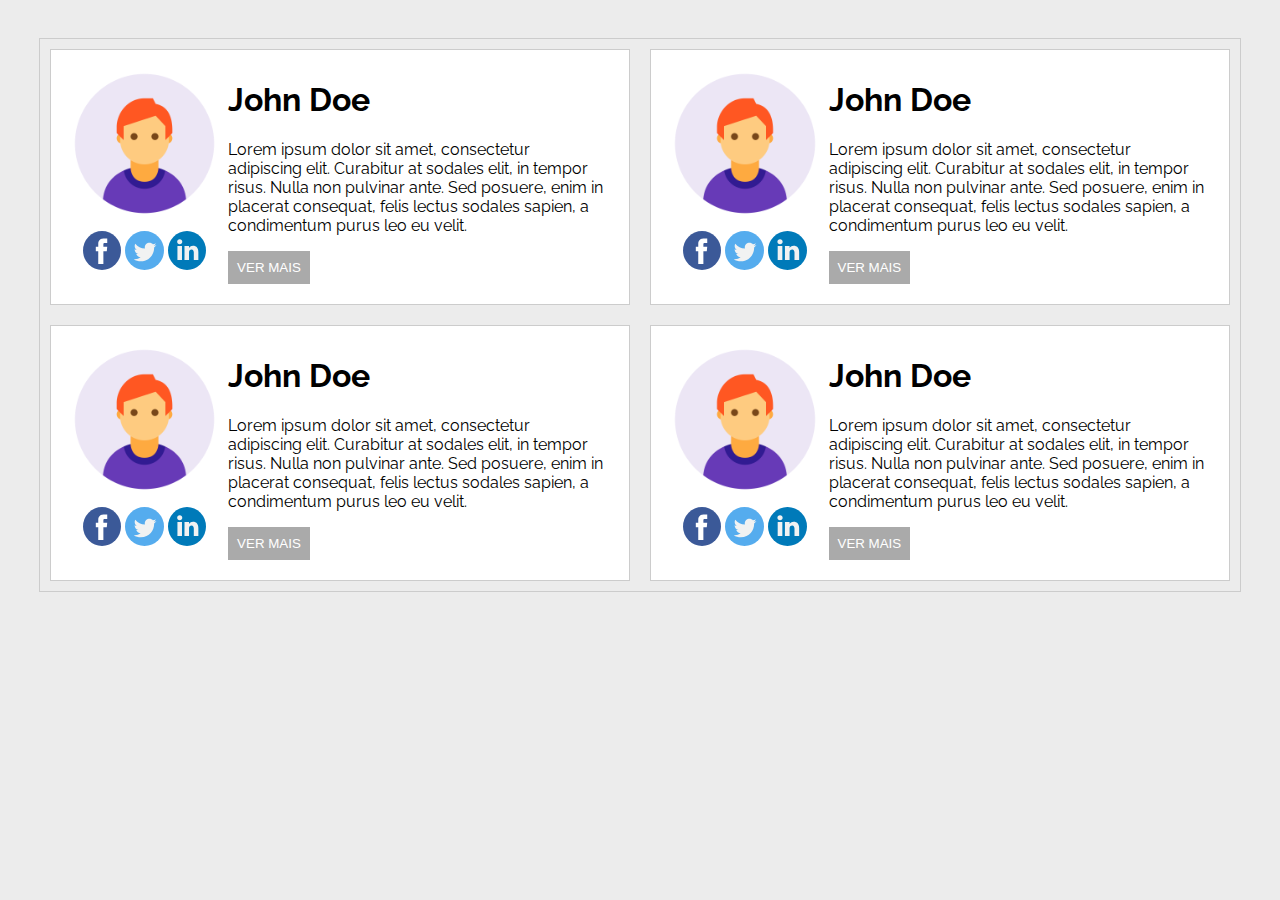
<file: index-flex.html>
<!DOCTYPE html>
<html lang="en">

<head>
    <meta charset="UTF-8">
    <meta name="viewport" content="width=device-width, initial-scale=1.0">
    <meta http-equiv="X-UA-Compatible" content="ie=edge">
    <title>Document</title>
    <link href="https://fonts.googleapis.com/css?family=Raleway&display=swap" rel="stylesheet">
    

    <link rel="stylesheet" href="style-flex.css">
</head>

<body>
    <section>
        <div class="row">
            <div class="box">
                <div class="foto">

                    <img src="imagens/usuario.png">
                    <div class="social">
                        <img src="imagens/facebook.svg">
                        <img src="imagens/twitter.svg">
                        <img src="imagens/linkedin.svg">
                    </div>
                </div>

                <div class="texto">
                    <h1>John Doe</h1>
                    <p> Lorem ipsum dolor sit amet, consectetur adipiscing elit. Curabitur at sodales elit, in tempor
                        risus.
                        Nulla non pulvinar ante. Sed posuere, enim in placerat consequat, felis lectus sodales sapien, a
                        condimentum purus leo eu velit.</p>
                    <button>VER MAIS</button>
                </div>

            </div>

            <div class="box">
                <div class="foto">

                    <img src="imagens/usuario.png">
                    <div class="social">
                        <img src="imagens/facebook.svg">
                        <img src="imagens/twitter.svg">
                        <img src="imagens/linkedin.svg">
                    </div>
                </div>

                <div class="texto">
                    <h1>John Doe</h1>
                    <p> Lorem ipsum dolor sit amet, consectetur adipiscing elit. Curabitur at sodales elit, in tempor
                        risus.
                        Nulla non pulvinar ante. Sed posuere, enim in placerat consequat, felis lectus sodales sapien, a
                        condimentum purus leo eu velit.</p>
                    <button>VER MAIS</button>
                </div>

            </div>
        </div>
        <!--row-->
        <div class="row"> 
        <div class="box">
            <div class="foto">

                <img src="imagens/usuario.png">
                <div class="social">
                    <img src="imagens/facebook.svg">
                    <img src="imagens/twitter.svg">
                    <img src="imagens/linkedin.svg">
                </div>
            </div>

            <div class="texto">
                <h1>John Doe</h1>
                <p> Lorem ipsum dolor sit amet, consectetur adipiscing elit. Curabitur at sodales elit, in tempor risus.
                    Nulla non pulvinar ante. Sed posuere, enim in placerat consequat, felis lectus sodales sapien, a
                    condimentum purus leo eu velit.</p>
                <button>VER MAIS</button>
            </div>

        </div>
        
        <div class="box">
            <div class="foto">

                <img src="imagens/usuario.png">
                <div class="social">
                    <img src="imagens/facebook.svg">
                    <img src="imagens/twitter.svg">
                    <img src="imagens/linkedin.svg">
                </div>
            </div>

            <div class="texto">
                <h1>John Doe</h1>
                <p> Lorem ipsum dolor sit amet, consectetur adipiscing elit. Curabitur at sodales elit, in tempor risus.
                    Nulla non pulvinar ante. Sed posuere, enim in placerat consequat, felis lectus sodales sapien, a
                    condimentum purus leo eu velit.</p>
                <button>VER MAIS</button>
            </div>

        </div>
    </div>
    </section>
</body>

</html>
</file>
<file: style-flex.css>
body {
    background-color: rgb(236, 236, 236);
}

section {
    width: 95%;
    margin: 3% auto;
    border: 1px solid #ccc;
    display: flex;
}
.row{width: 100%;}
.box {
    border: 1px solid #ccc;
    flex-wrap: wrap;
    flex: 1;
    margin: 10px;
    display: inline-flex;
    background-color: #fff; 
    padding:10px;
    font-family:  'Raleway', sans-serif;
}

.box .foto {
    width: 30%;
    text-align: center;
}

.box .foto img {
    width: 100%;
    text-align: center;
}
.box .foto .social{
    text-align: center;
}
.box .foto .social img {
    width: 23%;
    
   
}

.box h1,
p {
    clear: both;
}

.box .texto {
    width: 68%;
}

button {
    background-color: rgb(170, 170, 170);
    border: 0;
    padding: 9px;
    color: #fff;
    margin-bottom: 10px;
}

button:hover {
    background-color: rgb(88, 88, 88);
    cursor: pointer;
}

@media screen and (max-width: 760px) {
    .box {width: 94%;
        clear:both;}
    section{
     display:contents;}
}
</file>
